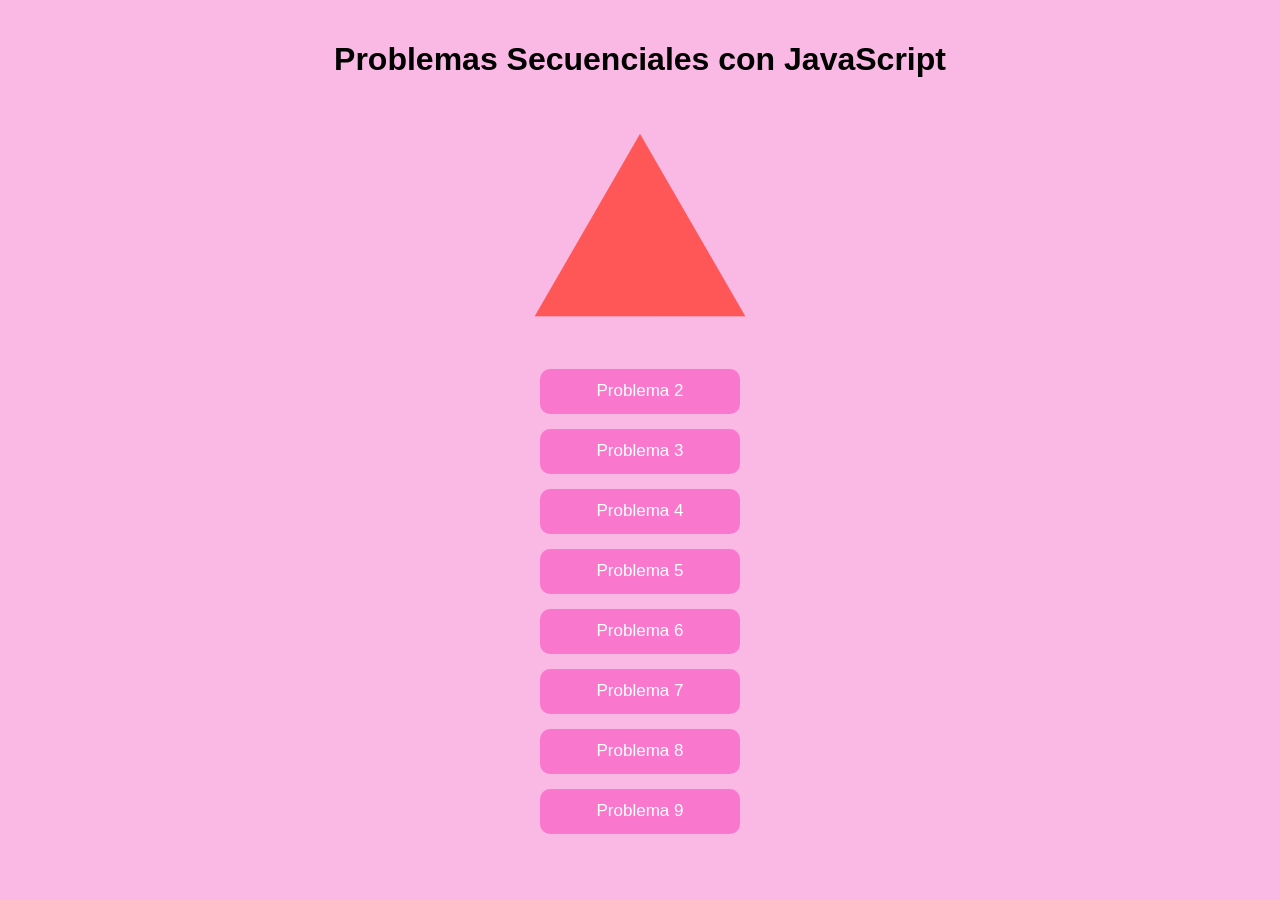
<file: ProyectoSecuenciales/index.html>
<!DOCTYPE html>
<html lang="es">
<head>
    <meta charset="UTF-8">
    <title>Problemas Secuenciales</title>
    <link rel="stylesheet" href="styles/estilos.css">
</head>
<body>

    <h1>Problemas Secuenciales con JavaScript</h1>

    <div class="contenedor">

        <a href="secuenciales/problema1.html">
            <img src="imagenes/triangulo.jpg">
        </a>

        <a href="secuenciales/problema2.html">
            <button>Problema 2</button>
        </a>

        <a href="secuenciales/problema3.html">
            <button>Problema 3</button>
        </a>

        <a href="secuenciales/problema4.html">
            <button>Problema 4</button>
        </a>

        <a href="secuenciales/problema5.html">
            <button>Problema 5</button>
        </a>

        <a href="secuenciales/problema6.html">
            <button>Problema 6</button>
        </a>

        <a href="secuenciales/problema7.html">
            <button>Problema 7</button>
        </a>

        <a href="secuenciales/problema8.html">
            <button>Problema 8</button>
        </a>

        <a href="secuenciales/problema9.html">
            <button>Problema 9</button>
        </a>

    </div>

</body>
</html>
</file>
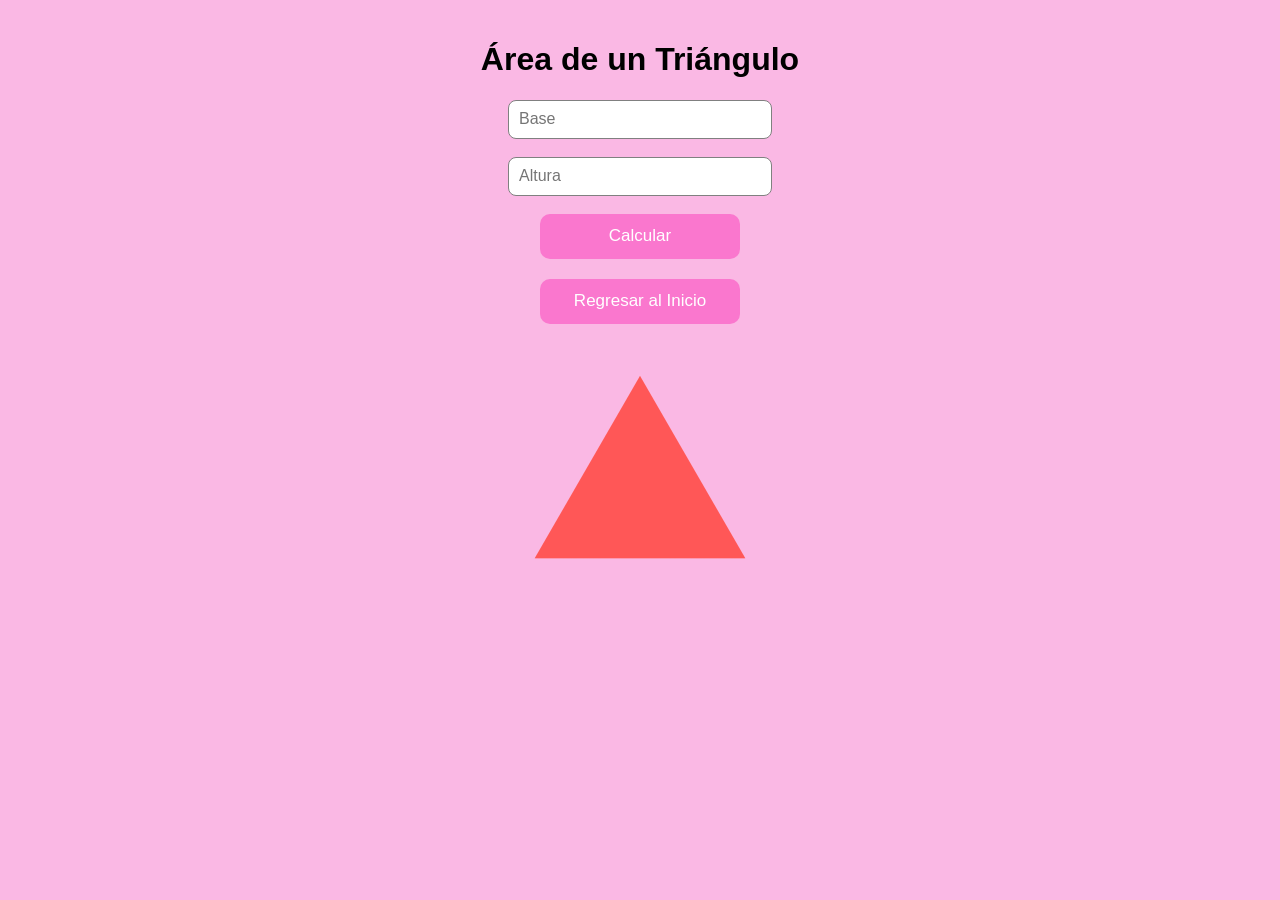
<file: ProyectoSecuenciales/secuenciales/problema1.html>
<!DOCTYPE html>
<html lang="es">
<head>
<meta charset="UTF-8">
<title>Problema 1</title>
<link rel="stylesheet" href="../styles/estilos.css">
</head>
<body>

<h1>Área de un Triángulo</h1>

<input type="number" id="base" placeholder="Base">
<br><br>

<input type="number" id="altura" placeholder="Altura">
<br><br>

<button onclick="calcular()">Calcular</button>

<h2 id="resultado"></h2>

<a href="../index.html">
    <button>Regresar al Inicio</button>
</a>

<br><br>
<img src="../imagenes/triangulo.jpg" alt="triangulo">

<script src="../scripts/problema1.js"></script>

</body>
</html>
</file>
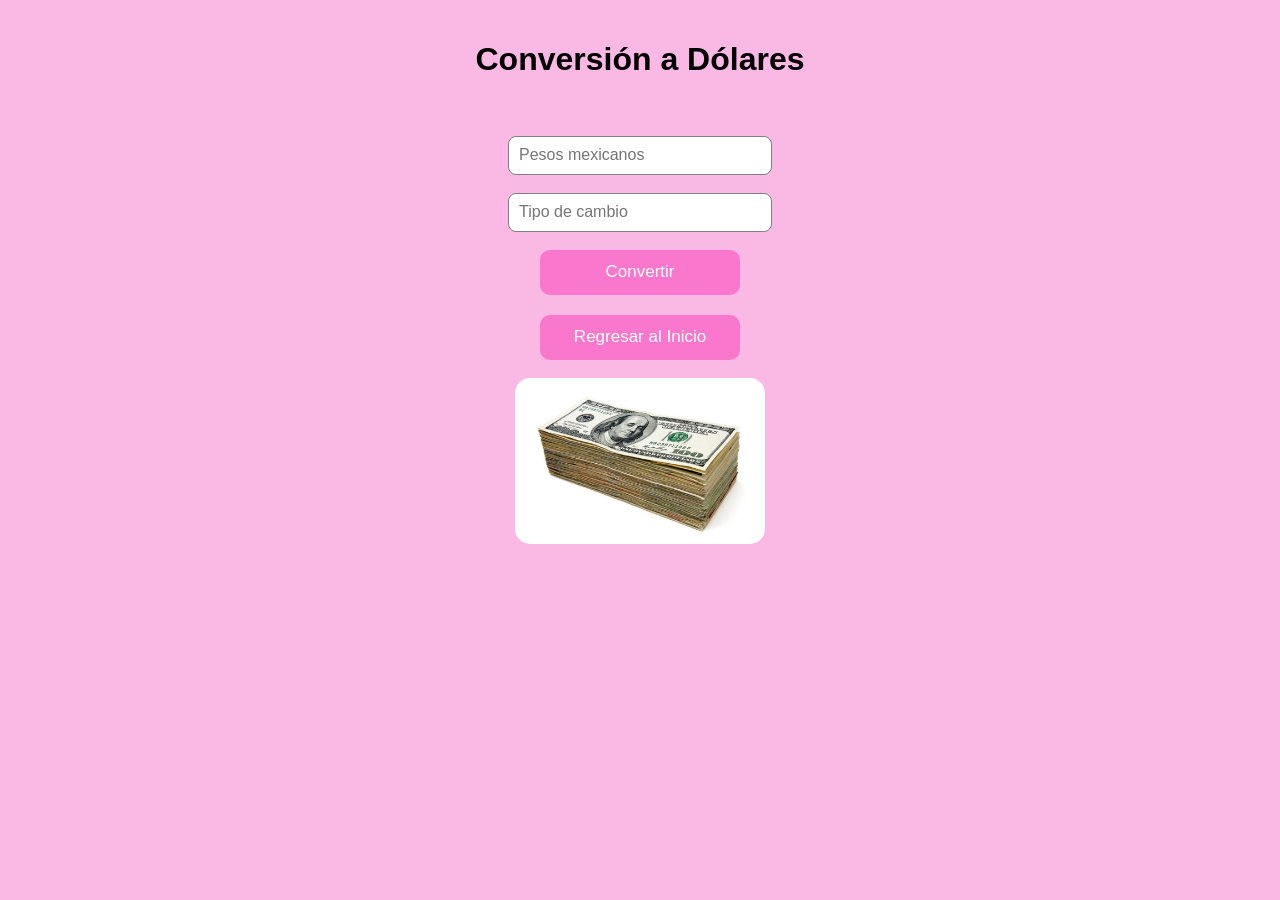
<file: ProyectoSecuenciales/secuenciales/problema2.html>
<!DOCTYPE html>
<html lang="es">
<head>
<meta charset="UTF-8">
<title>Problema 2</title>
<link rel="stylesheet" href="../styles/estilos.css">
</head>
<body>

<h1>Conversión a Dólares</h1>



<br><br>
<input type="number" id="pesos" placeholder="Pesos mexicanos">
<br><br>

<input type="number" id="tipo" placeholder="Tipo de cambio">
<br><br>

<button onclick="convertir()">Convertir</button>

<h2 id="resultado"></h2>

<a href="../index.html">
    <button>Regresar al Inicio</button>
</a>

<br><br>

<img src="../imagenes/dolares.jpg" alt="Dólares">

<script src="../scripts/problema2.js"></script>

</body>
</html>
</file>
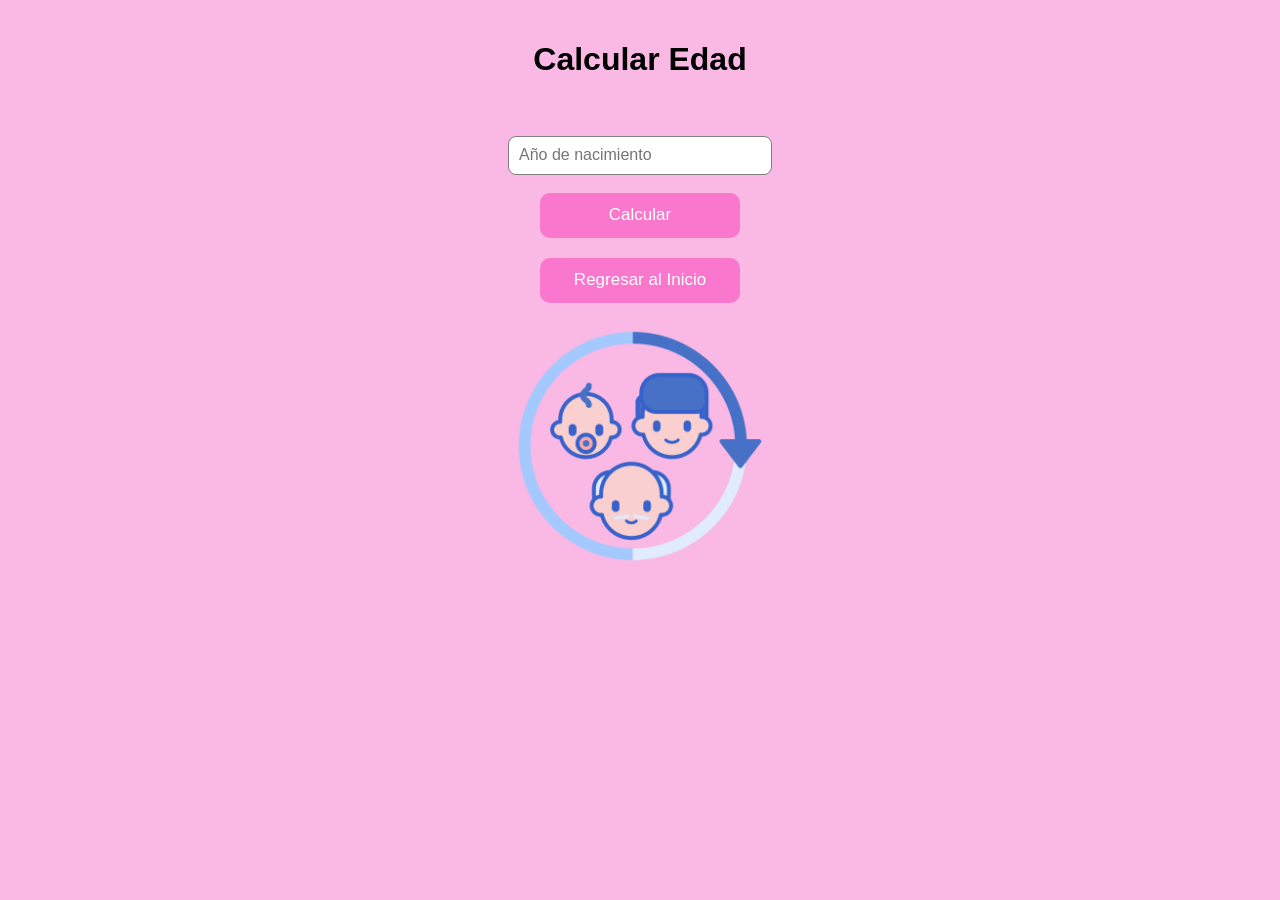
<file: ProyectoSecuenciales/secuenciales/problema3.html>
<!DOCTYPE html>
<html lang="es">
<head>
<meta charset="UTF-8">
<title>Problema 3</title>
<link rel="stylesheet" href="../styles/estilos.css">
</head>
<body>

<h1>Calcular Edad</h1>


<br><br>

<input type="number" id="nacimiento" placeholder="Año de nacimiento">
<br><br>

<button onclick="calcularEdad()">Calcular</button>

<h2 id="resultado"></h2>

<a href="../index.html">
    <button>Regresar al Inicio</button>
</a>

<br><br>
<img src="../imagenes/edad.jpg" alt="Edad">

<script src="../scripts/problema3.js"></script>

</body>
</html>
</file>
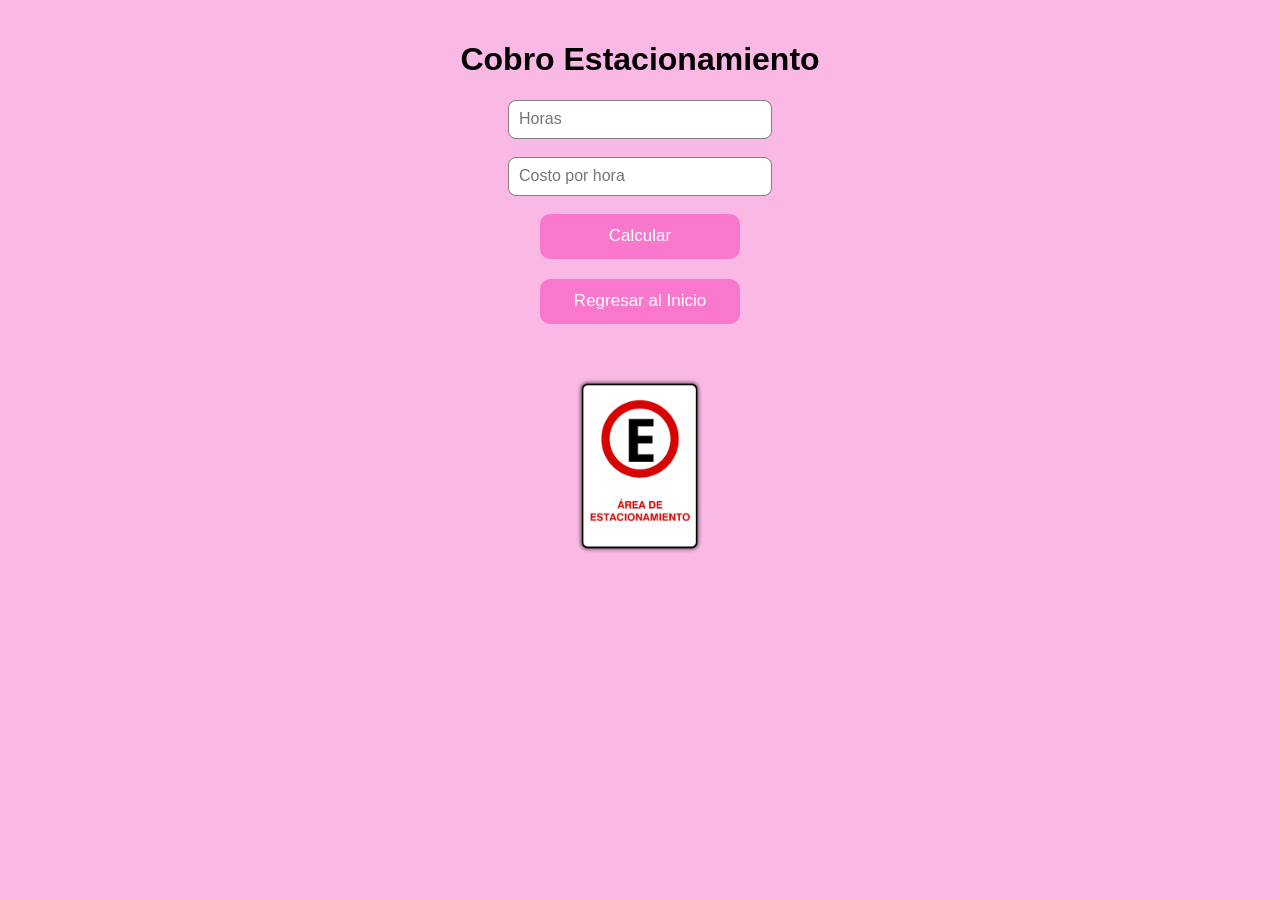
<file: ProyectoSecuenciales/secuenciales/problema4.html>
<!DOCTYPE html>
<html lang="es">
<head>
<meta charset="UTF-8">
<title>Problema 4</title>
<link rel="stylesheet" href="../styles/estilos.css">
</head>
<body>

<h1>Cobro Estacionamiento</h1>

<input type="number" id="horas" placeholder="Horas">
<br><br>

<input type="number" id="costo" placeholder="Costo por hora">
<br><br>

<button onclick="cobrar()">Calcular</button>

<h2 id="resultado"></h2>

<a href="../index.html">
    <button>Regresar al Inicio</button>
</a>

<br><br>
<img src="../imagenes/estacionamiento.jpg" alt="Estacionamiento">

<script src="../scripts/problema4.js"></script>

</body>
</html>
</file>
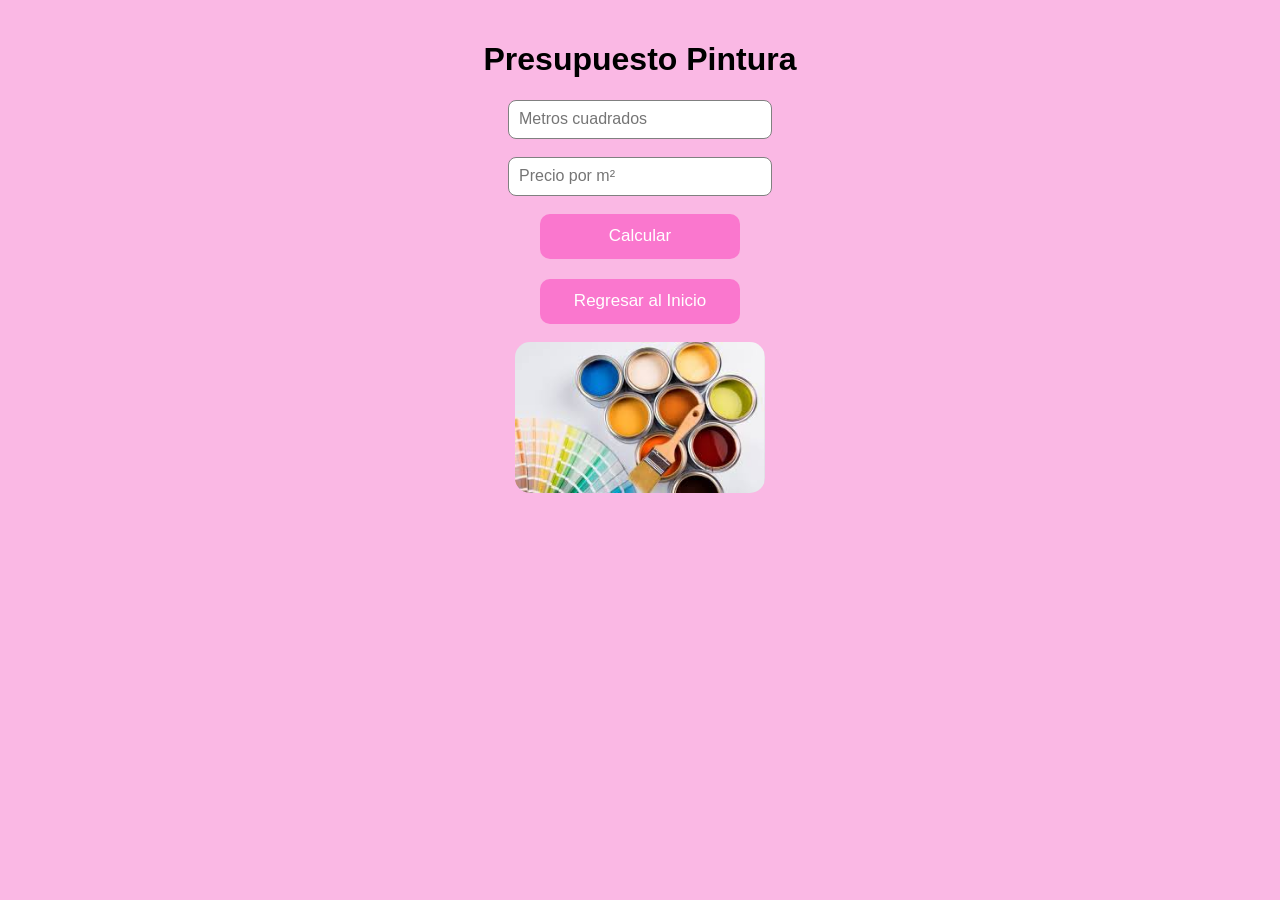
<file: ProyectoSecuenciales/secuenciales/problema5.html>
<!DOCTYPE html>
<html lang="es">
<head>
<meta charset="UTF-8">
<title>Problema 5</title>
<link rel="stylesheet" href="../styles/estilos.css">
</head>
<body>

<h1>Presupuesto Pintura</h1>

<input type="number" id="metros" placeholder="Metros cuadrados">
<br><br>

<input type="number" id="precio" placeholder="Precio por m²">
<br><br>

<button onclick="calcular()">Calcular</button>

<h2 id="resultado"></h2>

<a href="../index.html">
    <button>Regresar al Inicio</button>
</a>

<br><br>
<img src="../imagenes/pintura.jpg" alt="Pintura">

<script src="../scripts/problema5.js"></script>

</body>
</html>
</file>
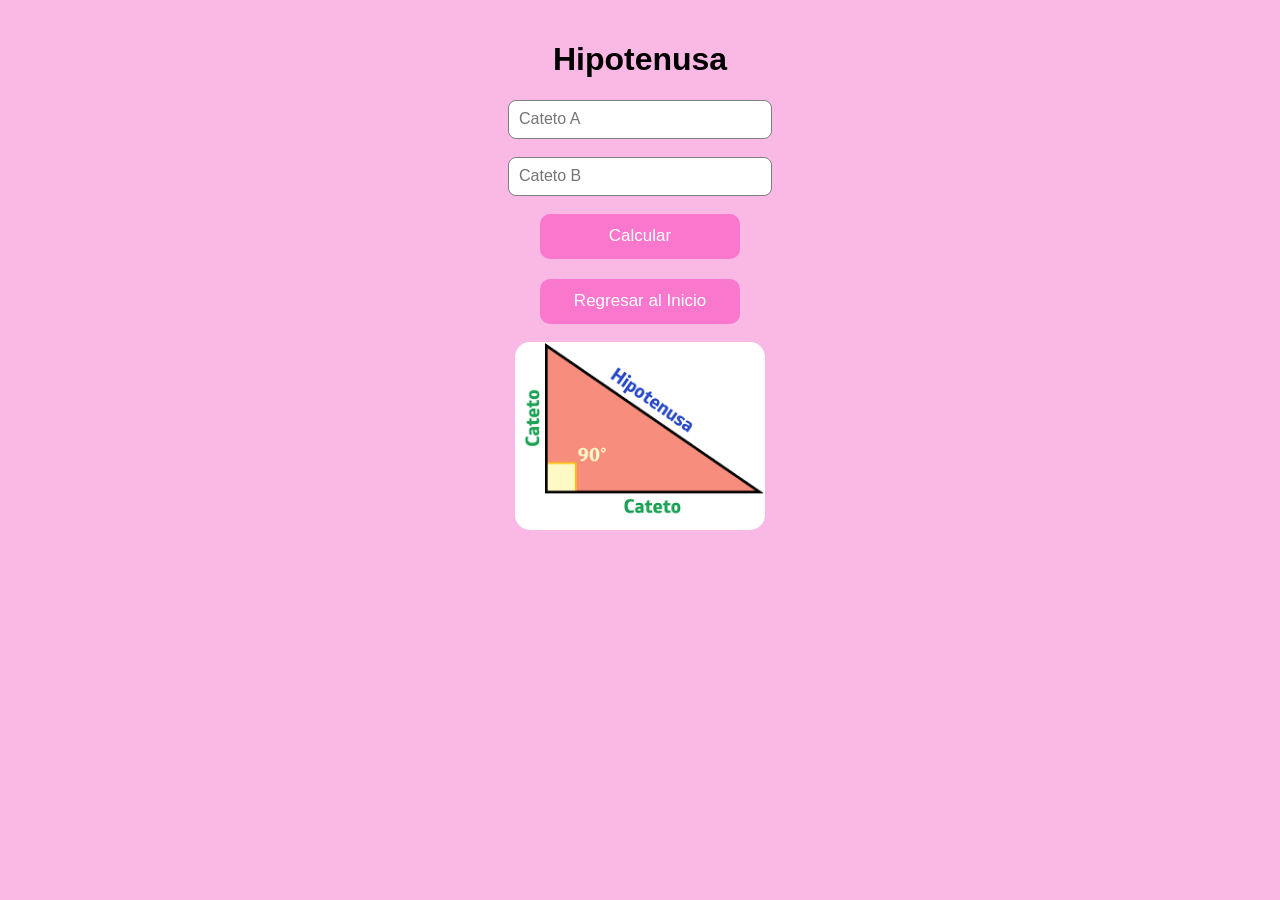
<file: ProyectoSecuenciales/secuenciales/problema6.html>
<!DOCTYPE html>
<html lang="es">
<head>
<meta charset="UTF-8">
<title>Problema 6</title>
<link rel="stylesheet" href="../styles/estilos.css">
</head>
<body>

<h1>Hipotenusa</h1>

<input type="number" id="a" placeholder="Cateto A">
<br><br>

<input type="number" id="b" placeholder="Cateto B">
<br><br>

<button onclick="calcular()">Calcular</button>

<h2 id="resultado"></h2>

<a href="../index.html">
    <button>Regresar al Inicio</button>
</a>

<br><br>
<img src="../imagenes/hipotenusa.jpg" alt="Hipotenusa">

<script src="../scripts/problema6.js"></script>

</body>
</html>
</file>
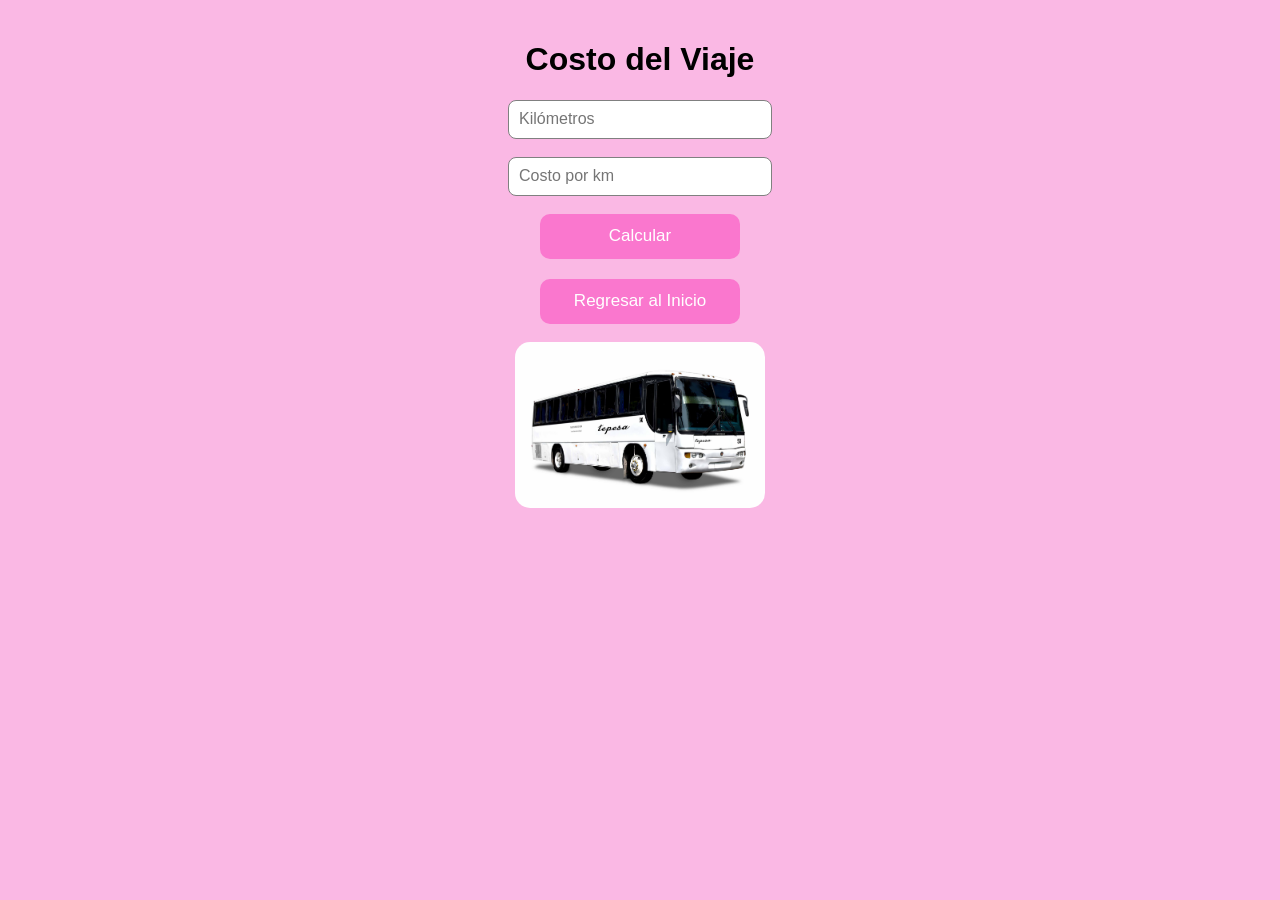
<file: ProyectoSecuenciales/secuenciales/problema7.html>
<!DOCTYPE html>
<html lang="es">
<head>
<meta charset="UTF-8">
<title>Problema 7</title>
<link rel="stylesheet" href="../styles/estilos.css">
</head>
<body>

<h1>Costo del Viaje</h1>

<input type="number" id="km" placeholder="Kilómetros">
<br><br>

<input type="number" id="costo" placeholder="Costo por km">
<br><br>

<button onclick="calcular()">Calcular</button>

<h2 id="resultado"></h2>

<a href="../index.html">
    <button>Regresar al Inicio</button>
</a>

<br><br>
<img src="../imagenes/autobus.jpg" alt="Autobús">

<script src="../scripts/problema7.js"></script>

</body>
</html>
</file>
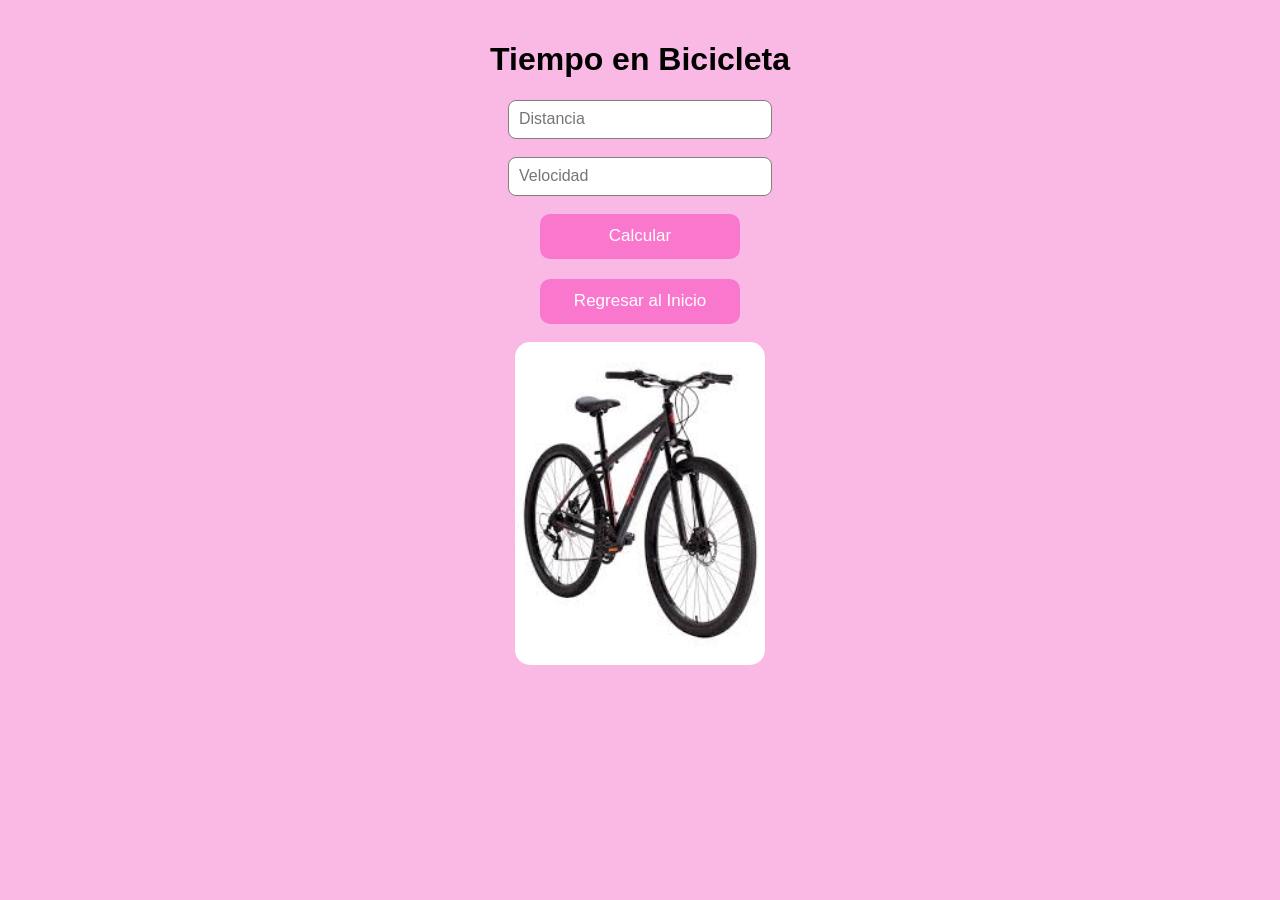
<file: ProyectoSecuenciales/secuenciales/problema8.html>
<!DOCTYPE html>
<html lang="es">
<head>
<meta charset="UTF-8">
<title>Problema 8</title>
<link rel="stylesheet" href="../styles/estilos.css">
</head>
<body>

<h1>Tiempo en Bicicleta</h1>

<input type="number" id="distancia" placeholder="Distancia">
<br><br>

<input type="number" id="velocidad" placeholder="Velocidad">
<br><br>

<button onclick="calcular()">Calcular</button>

<h2 id="resultado"></h2>

<a href="../index.html">
    <button>Regresar al Inicio</button>
</a>

<br><br>
<img src="../imagenes/bicicleta.jpg" alt="Bicicleta">

<script src="../scripts/problema8.js"></script>

</body>
</html>
</file>
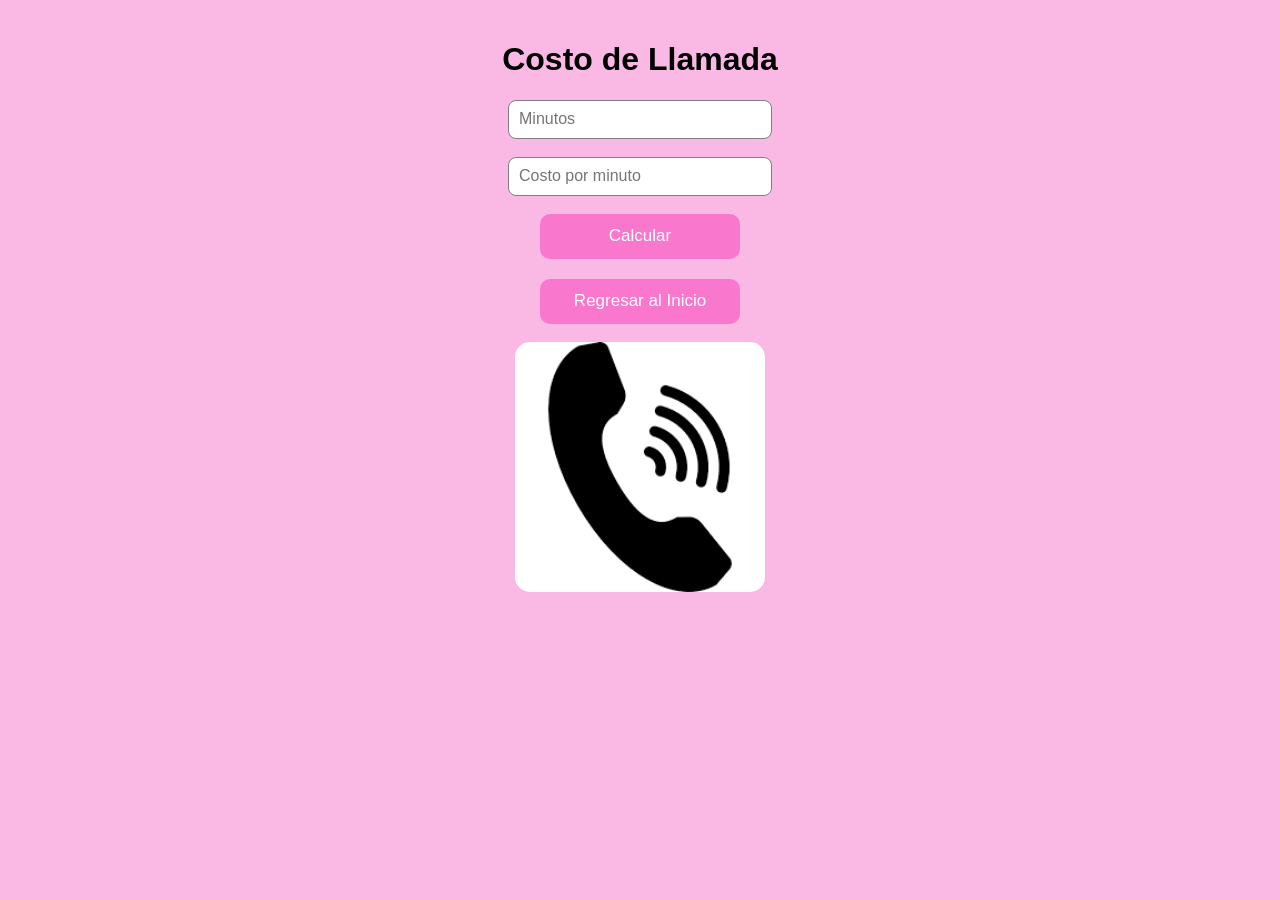
<file: ProyectoSecuenciales/secuenciales/problema9.html>
<!DOCTYPE html>
<html lang="es">
<head>
<meta charset="UTF-8">
<title>Problema 9</title>
<link rel="stylesheet" href="../styles/estilos.css">
</head>
<body>

<h1>Costo de Llamada</h1>

<input type="number" id="minutos" placeholder="Minutos">
<br><br>

<input type="number" id="costo" placeholder="Costo por minuto">
<br><br>

<button onclick="calcular()">Calcular</button>

<h2 id="resultado"></h2>

<a href="../index.html">
    <button>Regresar al Inicio</button>
</a>

<br><br>
<img src="../imagenes/llamada.jpg" alt="Llamada">

<script src="../scripts/problema9.js"></script>

</body>
</html>
</file>
<file: ProyectoSecuenciales/styles/estilos.css>
body{
    font-family: Arial;
    background-color: #fab8e4;
    text-align: center;
    margin: 0;
    padding: 20px;
}

h1{
    color: #000000;
    font-weight: bold;
}

input{
    width: 250px;
    height: 35px;
    border-radius: 8px;
    border: 1px solid gray;
    padding-left: 10px;
    font-size: 16px;
}

button{
    width: 200px;
    height: 45px;
    background-color: rgb(250, 119, 206);
    color: white;
    border: none;
    border-radius: 10px;
    font-size: 17px;
    cursor: pointer;
}

button:hover{
    background-color: rgb(247, 53, 182);
}

img{
    width: 250px;
    border-radius: 15px;
}

.contenedor{
    display: flex;
    flex-direction: column;
    align-items: center;
    gap: 15px;
}

a{
    text-decoration: none;
}
</file>
